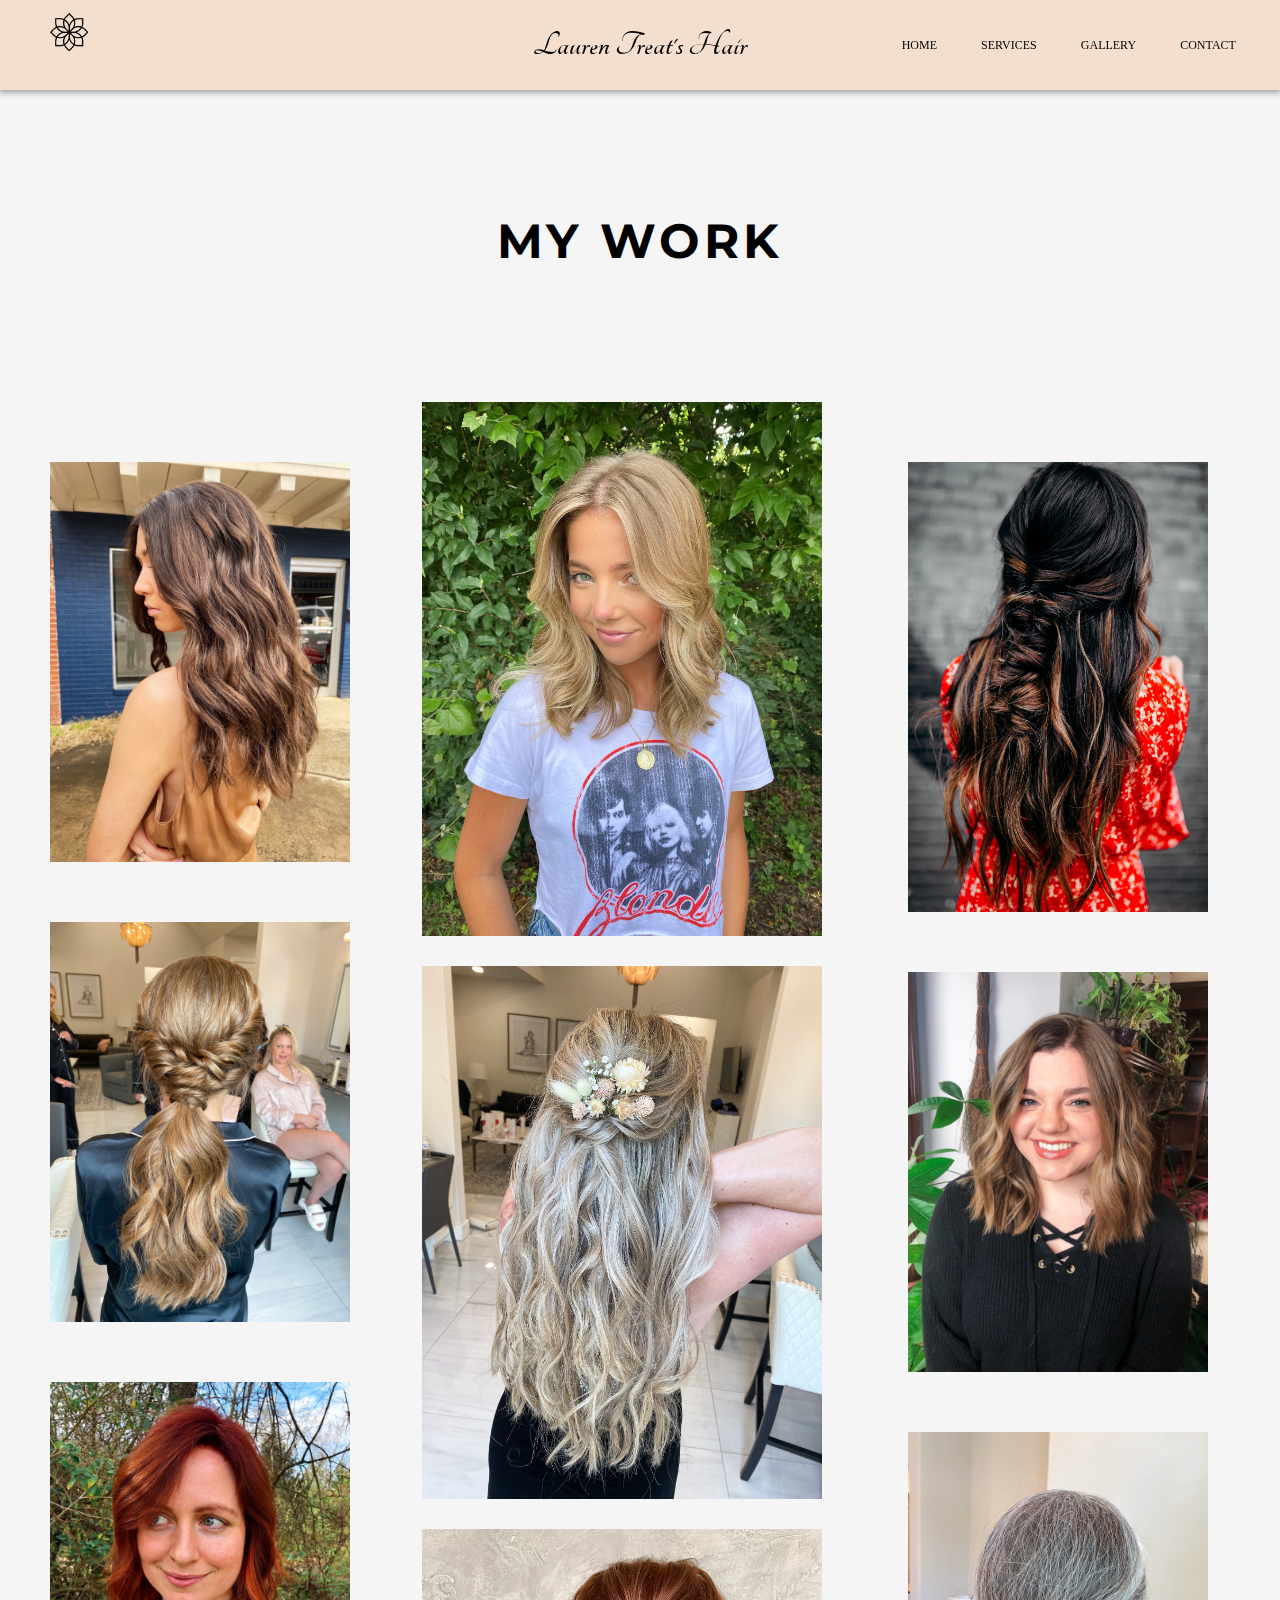
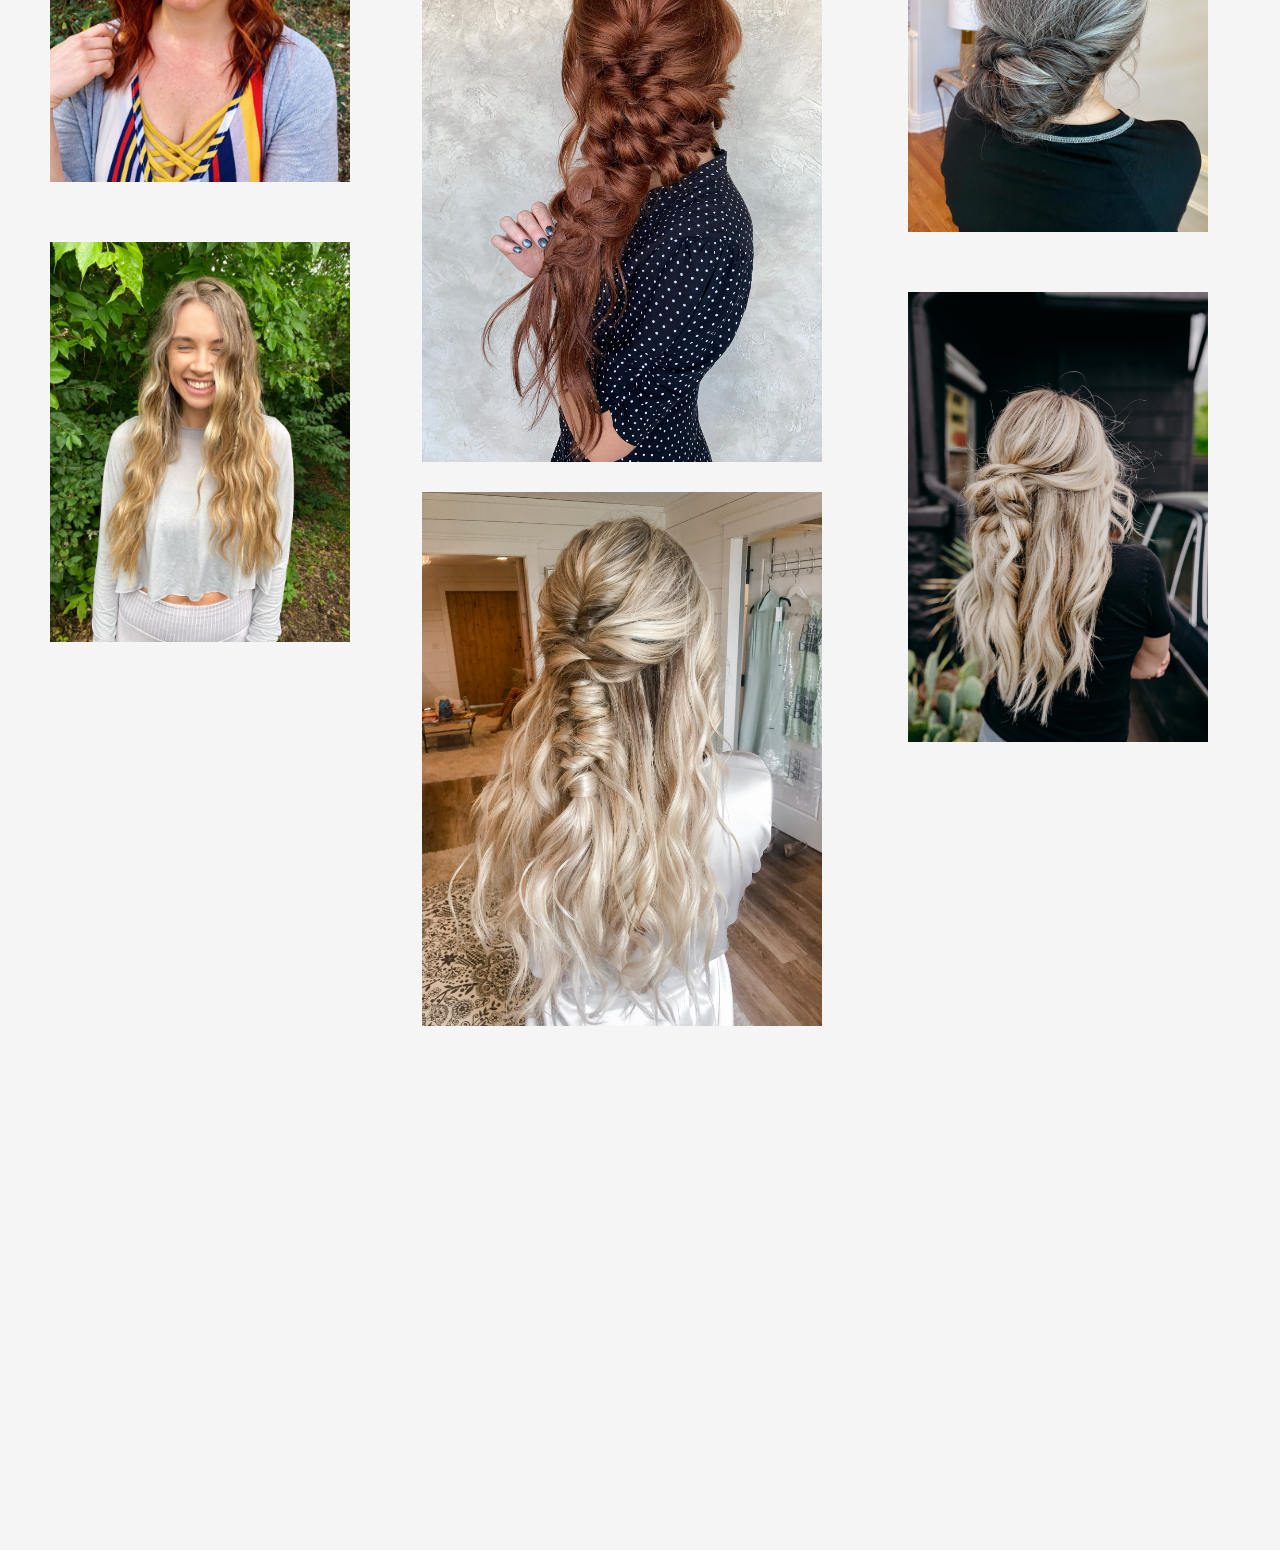
<file: pages/gallery/gallery.html>
<html lang="en">
<head>
    <meta charset="UTF-8">
    <meta name="viewport" content="width=device-width, initial-scale=1.0">
    <link rel="stylesheet" href="gallery.css">
    <title>Lauren Treat's Hair</title>
</head>
<body>
    <!-- Header -->
    <nav class="navbar">
        <div class="alt-logo-container">
            <div class="alt-logo"></div>
        </div>
        <div class="header-title-container">
            <h3 class="header-title">Lauren Treat's Hair</h3>
        </div>
        <div class="hamburger-container">
            <div class="hamburger"></div>
            <div class="hamburger"></div>
            <div class="hamburger"></div>
        </div>
        <div class="nav-options-container">
            <a href="../index.html" class="nav-options">HOME</a>
            <a href="../services/services.html" class="nav-options">SERVICES</a>
            <a href="" class="nav-options">GALLERY</a>
            <a href="../contact/contact.html" class="nav-options">CONTACT</a>
        </div>
    </nav>
    <!-- Gallery Body -->
    <div class="body-container">
        <div class="title-container">
            <h1 class="title">MY WORK</h1>
        </div>
        <div class="gallery-container">
            <div class="right-column">
                <img src="../images/pic16.jpeg" alt="" class="left-img">
                <img src="../images/pic5.jpeg" alt="" class="left-img">
                <img src="../images/pic14.jpeg" alt="" class="left-img">
                <img src="../images/pic13.jpeg" alt="" class="left-img">
            </div>
            <div class="center-column">
                <img src="../images/pic12.jpeg" alt="" class="center-img">
                <img src="../images/pic11.jpeg" alt="" class="center-img">
                <img src="../images/pic10.jpeg" alt="" class="center-img">
                <img src="../images/pic7.jpeg" alt="" class="center-img">
            </div>
            <div class="right-column">
                <img src="../images/pic6.jpeg" alt="" class="right-img">
                <img src="../images/pic15.jpeg" alt="" class="right-img">
                <img src="../images/pic4.jpeg" alt="" class="right-img">
                <img src="../images/pic0.jpeg" alt="" class="right-img">
            </div>
        </div>
    </div>

  <script src="gallery.js"></script> 
</body>
</html>
</file>
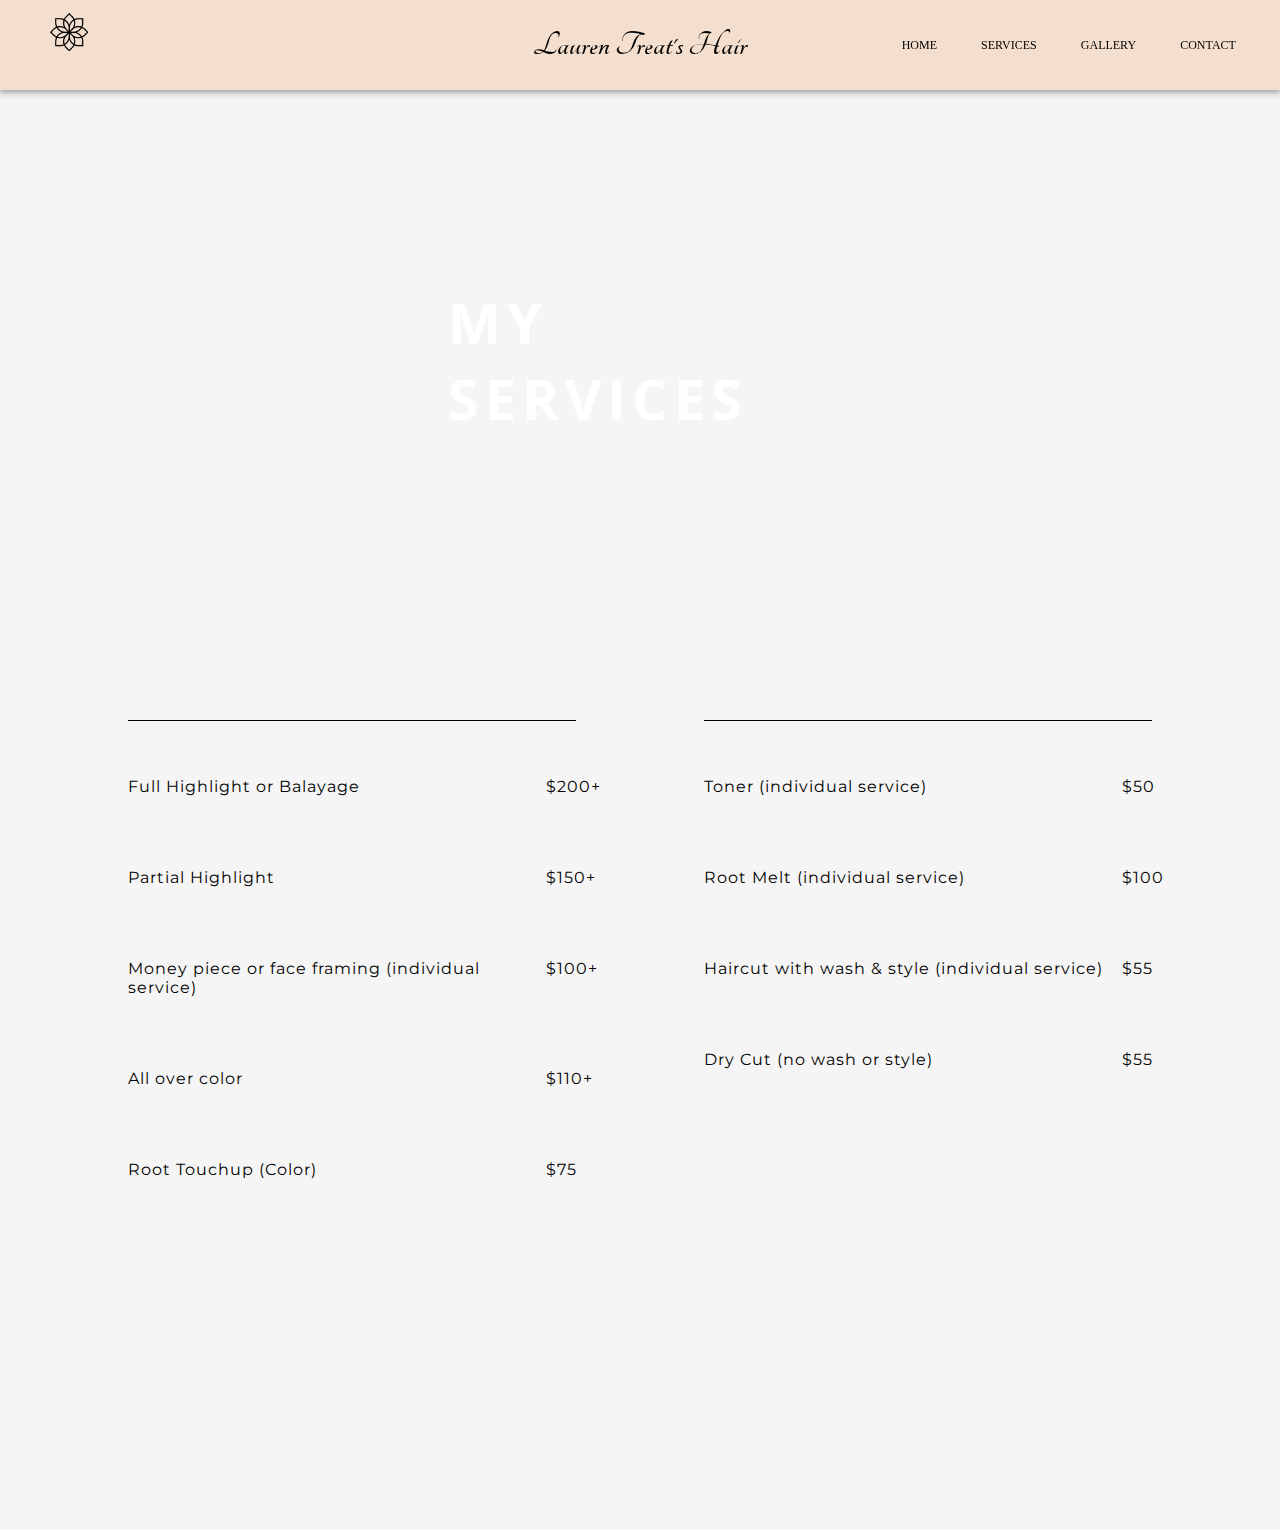
<file: pages/services/services.html>
<html lang="en">
<head>
    <meta charset="UTF-8">
    <meta name="viewport" content="width=device-width, initial-scale=1.0">
    <link rel="stylesheet" href="https://cdnjs.cloudflare.com/ajax/libs/font-awesome/5.10.2/css/all.min.css"/>
    <link rel="stylesheet" href="services.css">
    <title>Lauren Treat's Hair</title>
</head>
<body>
    <!-- NAVIGATION -->
    <nav class="navbar">
        <div class="alt-logo-container">
            <div class="alt-logo"></div>
        </div>
        <div class="header-title-container">
            <h3 class="header-title">Lauren Treat's Hair</h3>
        </div>
        <div class="hamburger-container">
            <div class="hamburger"></div>
            <div class="hamburger"></div>
            <div class="hamburger"></div>
        </div>
        <div class="nav-options-container">
            <a href="../index.html" class="nav-options">HOME</a>
            <a href="" class="nav-options">SERVICES</a>
            <a href="../gallery/gallery.html" class="nav-options">GALLERY</a>
            <a href="../contact/contact.html" class="nav-options">CONTACT</a>
        </div>
    </nav>
    <!-- TITLE -->
    <div class="background-container">
        <div class="background-image">
            <div class="services-title-container">
                <h1 class="services-title">MY SERVICES</h1>
            </div>
        </div>
    <!-- PRICES -->
        <div class="price-section-container">
            <div class="price-section-one">
                <div class="price-rows">
                    <p class="description">Full Highlight or Balayage</p>
                    <div class="price-container">
                        <p class="price">$200+</p>
                    </div>
                </div>
                <div class="price-rows">
                    <p class="description">Partial Highlight</p>
                    <div class="price-container">
                        <p class="price">$150+</p>
                    </div>
                </div>
                <div class="price-rows">
                    <p class="description">Money piece or face framing (individual service)</p>
                    <div class="price-container">
                        <p class="price">$100+</p>
                    </div>
                </div>
                <div class="price-rows">
                    <p class="description">All over color</p>
                    <div class="price-container">
                        <p class="price">$110+</p>
                    </div>
                </div>
                <div class="price-rows">
                    <p class="description">Root Touchup (Color)</p>
                    <div class="price-container">
                        <p class="price">$75</p>
                    </div>
                </div>
            </div>
            <div class="price-section-two">
                <div class="price-rows">
                    <p class="description">Toner (individual service)</p>
                    <div class="price-container">
                        <p class="price">$50</p>
                    </div>
                </div>
                <div class="price-rows">
                    <p class="description">Root Melt (individual service)</p>
                    <div class="price-container">
                        <p class="price">$100</p>
                    </div>
                </div>
                <div class="price-rows">
                    <p class="description">Haircut with wash & style (individual service)</p>
                    <div class="price-container">
                        <p class="price">$55</p>
                    </div>
                </div>
                <div class="price-rows">
                    <p class="description">Dry Cut (no wash or style)</p>
                    <div class="price-container">
                        <p class="price">$55</p>
                    </div>
                </div>
            </div>
        </div>
    </div>
    <!-- Footer -->
    <!-- <footer class="footer-container">
        <div class="footer-slogan-container">
            <h3 class="footer-slogan">Celebrate Authentic Beauty</h3>
        </div>
        <div class="social-media-container">
            <i class="fab social-media-links fa-facebook"></i>
            <i class="fab social-media-links fa-instagram"></i>
            <i class="far social-media-links fa-envelope"></i>
        </div>
    </footer> -->
    

    <script src="services.js"></script>
</body>
</html>

<!-- Salon Services Price List

Full Highlight or Balayage $200+

Partial Highlight $150

Money piece or face framing (individual service) $100

All over color $110+

Root Touchup (Color) $75

Toner (individual service) $50

Root Melt (individual service) $100

Haircut with wash & style (individual service) $55

Dry Cut (no wash or style) $45 -->
</file>
<file: pages/gallery/gallery.css>
@import url('https://fonts.googleapis.com/css2?family=Montserrat&family=Nanum+Myeongjo&family=Open+Sans&family=Tangerine:wght@700&display=swap');

:root{
    --color1: #FEB6BA;
    --color2: #FFAD91;
    --color3: #FFD6B9;
    --color4: #f4dfce;
    --color5: #A76231;
    --font1: 'Montserrat', sans-serif;
    --font2: 'Open Sans', sans-serif;
    --font3: 'Nanum Myeongjo', serif;
    --font4: 'Tangerine', cursive;
}

body{
    margin: 0;
}

.navbar{
    position: fixed;
    top: 0;
    left: 0;
    width: 100vw;
    height: 10vh;
    display: flex;
    align-items: center;
    justify-content: center;
    background-color: var(--color4);
    box-shadow: 0px 1px 7px 1px rgba(0, 0, 0, 0.4);
    z-index: 99;
}

.alt-logo-container{
    width: 33%;
    height: 100%;
}

.alt-logo{
    background-image: url(../images/flower.png);
    background-position: center;
    background-size: cover;
    width: 3vw;
    height: 3vw;
    margin-top: 13px;
    margin-left: 50px;
}

.header-title-container{
    width: 34%;
    display: flex;
    justify-content: center;
}

.header-title{
    font-size: 36px;
    color: black;
    font-family: var(--font4);
}

.header-title{
    font-size: 36px;
    color: black;
    font-family: var(--font4);
}

.hamburger-container{
    display: none;
}

.nav-options-container{
    width: 33%;
    display: flex;
    align-items: center;
    justify-content: space-evenly;
}

.nav-options{
    font-size: 12px;
    text-decoration: none;
    color: black;
}

.nav-options:hover{
    color: gray;
}

.body-container{
    width: 100vw;
    height: 350vh;
    display: flex;
    flex-direction: column;
    align-items: center;
    background-color: whitesmoke;
}

.title-container{
    margin-top: 20vh;
}

.title{
    font-size: 48px;
    font-family: var(--font1);
    letter-spacing: 4px;
}

.gallery-container{
    margin-top: 100px;
    width: 100vw;
    display: flex;
}

.left-column{
    margin-top: 50px;
    width: 33vw;
    display: flex;
    flex-direction: column;
}

.center-column{
    width: 34vw;
    display: flex;
    flex-direction: column;
}

.right-column{
    width: 33vw;
    display: flex;
    flex-direction: column;
}

.left-img{
    width: 300px;
    margin-top: 60px;
    height: auto;
    margin-left: 50px;
}

.center-img{
    width: 400px;
    height: auto;
    margin-bottom: 30px;
}

.right-img{
    width: 300px;
    height: auto;
    margin-top: 60px;
    margin-left: 50px;
}

@media only screen and (max-width: 800px) {
    .navbar{
        align-items: flex-start;

    }

    .alt-logo-container{
        display: none;
    }
    
    .alt-logo{
        display: none;
    }

    .header-title-container{
        width: 50vw;
    }

    .header-title{
        font-size: 24px;
    }

    .hamburger-container{
        position: absolute;
        top: 2vh;
        right: 10vw;
        display: flex;
        flex-direction: column;
        align-items: center;
        justify-content: center;
        width: 50px;
        height: 50px;
    }

    .hamburger{
        width: 20px;
        height: 2px;
        margin-bottom: 4px;
        border-radius: 5px;
        background-color: black;
    }
    
    .nav-options-container{
        width: 50vw;
        height: 500px;
        display: flex;
        flex-direction: column;
        align-items: center;
        justify-content: center;
        margin-top: 10vh;
        background-color: var(--color4);
        z-index: 1;
        border-radius: 0px 0px 5px 5px;
        transition: all 1s ease-out;
        transform: translate(50vw, 0);
    }
    
    .nav-options{
        font-size: 16px;
        margin-top: 50px;
        margin-bottom: 50px;
    }

    .nav-options:active{
        border-bottom: solid 1px black;
    }

    .nav-active{
        transition: all ease-in 1s;
        transform: translate(0, 0);
    }
}
</file>
<file: pages/services/services.css>
@import url('https://fonts.googleapis.com/css2?family=Montserrat&family=Nanum+Myeongjo&family=Open+Sans&family=Tangerine:wght@700&family=Thasadith&display=swap');

:root{
    --color1: #FEB6BA;
    --color2: #FFAD91;
    --color3: #FFD6B9;
    --color4: #f4dfce;
    --color5: #A76231;
    --font1: 'Montserrat', sans-serif;
    --font2: 'Open Sans', sans-serif;
    --font3: 'Nanum Myeongjo', serif;
    --font4: 'Tangerine', cursive;
    --font5: 'Thasadith', sans-serif;
}

body{
    margin: 0;
    background-color: whitesmoke;
}

.navbar{
    position: fixed;
    top: 0;
    left: 0;
    width: 100vw;
    height: 10vh;
    display: flex;
    align-items: center;
    justify-content: center;
    background-color: var(--color4);
    box-shadow: 0px 1px 7px 1px rgba(0, 0, 0, 0.4);
    z-index: 99;
}

.alt-logo-container{
    width: 33%;
    height: 100%;
}

.alt-logo{
    background-image: url(../images2/flower.png);
    background-position: center;
    background-size: cover;
    width: 3vw;
    height: 3vw;
    margin-top: 13px;
    margin-left: 50px;
}

.header-title-container{
    width: 34%;
    display: flex;
    justify-content: center;
}

.header-title{
    font-size: 36px;
    color: black;
    font-family: var(--font4);
}

.header-title{
    font-size: 36px;
    color: black;
    font-family: var(--font4);
}

.hamburger-container{
    display: none;
}

.nav-options-container{
    width: 33%;
    display: flex;
    align-items: center;
    justify-content: space-evenly;
}

.nav-options{
    font-size: 12px;
    text-decoration: none;
    color: black;
}

.nav-options:hover{
    color: gray;
}

.background-container{
    display: inline-block;
    width: 100vw;
    height: 100vh;
}

.background-image{
    margin-top: 10vh;
    display: flex;
    align-items: center;
    justify-content: center;
    width: 100vw;
    height: 60vh;
    background-position: center;
    background-size: cover;
    background-image: url("https://images.unsplash.com/photo-1516975080664-ed2fc6a32937?ixid=MnwxMjA3fDB8MHxwaG90by1wYWdlfHx8fGVufDB8fHx8&ixlib=rb-1.2.1&auto=format&fit=crop&w=1650&q=80");
}

.services-title-container{
    width: 30vw;
    height: 20vh;
    border-radius: 10px;
    display: flex;
    align-items: center;
    justify-content: center;
}

.services-title{
    color: white;
    font-family: var(--font2);
    font-size: 56px;
    font-weight: 1100;
    letter-spacing: 6px;
}

.price-section-container{
    margin-top: 10vh;
    display: flex;
    justify-content: space-between;
    margin-left: 10vw;
    margin-right: 10vw;
    height: 90vh;
}

.price-section-one{
    border-top: solid 1px black;
    width: 35vw;
    display: flex;
    flex-direction: column;
}
.price-section-two{
    border-top: solid 1px black;
    width: 35vw;
    display: flex;
    flex-direction: column;
}

.price-rows{
    display: flex;
    justify-content: space-between;
    margin-top: 40px;
}

.description{
    font-family: var(--font1);
    letter-spacing: 1px;
}

.price-container{
    width: 30px;
    display: flex;
}

.price{
    font-family: var(--font1);
    letter-spacing: 1px;
}

@media only screen and (max-width: 800px) {
    .navbar{
        align-items: flex-start;

    }

    .alt-logo-container{
        display: none;
    }
    
    .alt-logo{
        display: none;
    }

    .header-title-container{
        width: 50vw;
    }

    .header-title{
        font-size: 24px;
    }

    .hamburger-container{
        position: absolute;
        top: 2vh;
        right: 10vw;
        display: flex;
        flex-direction: column;
        align-items: center;
        justify-content: center;
        width: 50px;
        height: 50px;
    }

    .hamburger{
        width: 20px;
        height: 2px;
        margin-bottom: 4px;
        border-radius: 5px;
        background-color: black;
    }
    
    .nav-options-container{
        width: 50vw;
        height: 500px;
        display: flex;
        flex-direction: column;
        align-items: center;
        justify-content: center;
        margin-top: 10vh;
        background-color: var(--color4);
        z-index: 1;
        border-radius: 0px 0px 5px 5px;
        transition: all .5s ease-out;
        transform: translate(50vw, 0);
    }
    
    .nav-options{
        font-size: 16px;
        margin-top: 50px;
        margin-bottom: 50px;
    }

    .nav-options:active{
        border-bottom: solid 1px black;
    }

    .nav-active{
        transition: all ease-in .5s;
        transform: translate(0, 0);
    }

    .services-title{
        text-align: center;
    }

    .price-section-container{
        margin-left: 5vw;
        margin-right: 5vw;
        height: 250vw;
        flex-direction: column;
        justify-content: flex-start;
        align-items: center;
    }
    
    .price-section-one{
        border-top: none;
        width: 80vw;
        display: flex;
        flex-direction: column;
    }
    .price-section-two{
        border-top: none;
        width: 80vw;
        display: flex;
        flex-direction: column;
    }
    
    .price-rows{
        display: flex;
        justify-content: space-between;
        margin-top: 40px;
    }
    
    .description{
        font-family: var(--font1);
        letter-spacing: 1px;
        font-size: 14px;
    }
    
    .price-container{
        width: 30px;
        display: flex;
        margin-right: 10px;
    }
    
    .price{
        font-family: var(--font1);
        letter-spacing: 1px;
        font-size: 14px;
    }
}

/* .footer-container{
    position: absolute;
    left: 0;
    bottom: 0;
    display: inline-block;
    width: 100vw;
    height: 10vh;
    background-color: var(--color4);
    display: flex;
    align-items: center;
}

.footer-slogan-container{
    width: 67vw;
    height: 10vh;
    display: flex;
    align-items: center;
}

.footer-slogan{
    margin-left: 5vw;
    font-family: var(--font4);
    font-size: 48px;
}

.social-media-container{
    width: 33vw;
    height: 10vh;
    display: flex;
    justify-content: flex-end;
    align-items: center;
    margin-right: 100px;
}

.social-media-links{
    font-size: 36px;
    margin-right: 40px;
}

.fa-facebook{
    color: #187af3;
}

.fa-instagram{
    color: white;
    background: linear-gradient(45deg, #f09433 0%,#e6683c 25%,#dc2743 50%,#cc2366 75%,#bc1888 100%); 
    border-radius: 10px;
    overflow: hidden;
    padding: 0;
}

.fa-envelope{
    color: gray;
}

.footer-align{
    display: flex;
    flex-direction: column;
} */
</file>
